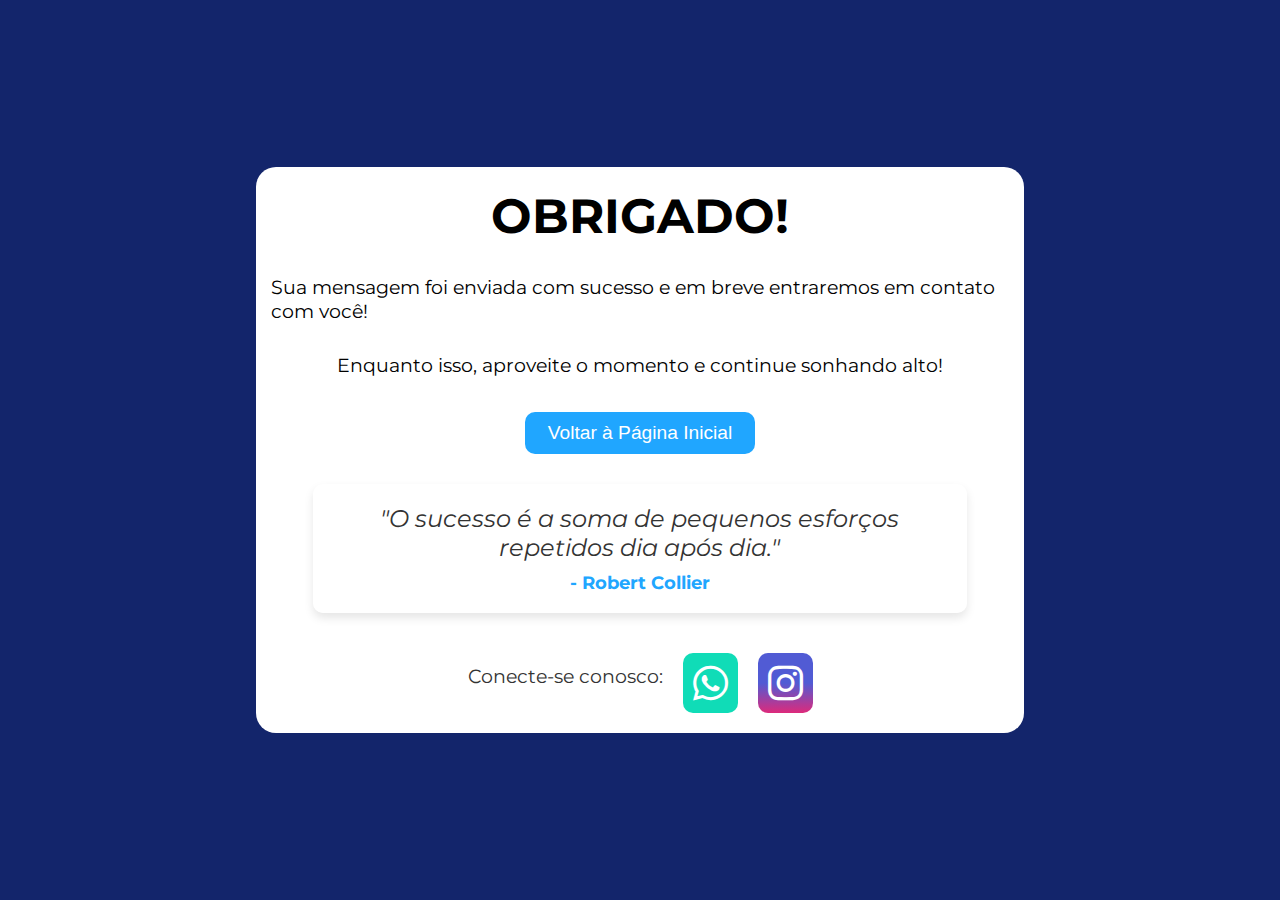
<file: obrigado.html>
<!DOCTYPE html>
<html lang="en">
<head>
    <meta charset="UTF-8">
    <meta name="viewport" content="width=device-width, initial-scale=1.0">
    <link rel="stylesheet" href="https://cdnjs.cloudflare.com/ajax/libs/font-awesome/6.0.0-beta3/css/all.min.css">
     <link rel="icon" href="assets/img/img-logos/icon-cda.png">
    <link rel="stylesheet" href="/assets/css/obrigado.css">

    <title>Obrigado por entrar em contato</title>
</head>
<body>
    <main class="container-principal">
        <div class="container-obrigado">
            <div class="container-mensagem">
                <h1>OBRIGADO!</h1>
                <p>Sua mensagem foi enviada com sucesso e em breve entraremos em contato com você!</p>
                <p>Enquanto isso, aproveite o momento e continue sonhando alto!</p>
                <button class="botao"><a href="index.html" class="btn-home">Voltar à Página Inicial</a></button>
            </div>
            <div class="container-motivacao">
                <p class="texto-motivacao">"O sucesso é a soma de pequenos esforços repetidos dia após dia."</p>
                <p class="autor">- Robert Collier</p>
            </div>
            <div class="social-links">
                <p>Conecte-se conosco:</p>
                <a class="redes-sociais" href="https://wa.me/5561984926446?text=Ol%C3%A1%2C%20gostaria%20de%20maiores%20informa%C3%A7%C3%B5es%20sobre%20determinado%20projeto."> <i class="fa-brands fa-whatsapp text-white"></i></a>
                <a class="redes-sociais" href="https://www.instagram.com/cda_esquadrias/"><i class="fa-brands fa-instagram text-white"></i></a>
            </div>
        </div>
    </main>
</body>

</html>
</file>
<file: assets/css/obrigado.css>
@import url('https://fonts.googleapis.com/css2?family=Montserrat:ital,wght@0,100..900;1,100..900&display=swap');

/*Definindo configurações básicas e containers*/
*{
    margin: 0;
    padding: 0;  
}
body{
    font-family: "Montserrat", sans-serif;
    box-sizing: border-box;;
    background-color: #13256b;

}
.container-principal{
    display: flex;
    justify-content: center;
    align-items: center;
    height: 100vh;
}
.container-obrigado{
    background-color: white;
    border-radius: 20px;
    display: flex;
    flex-direction: column;
    justify-content: center;
    align-items: center;
    width: 60%;

}

@media screen and (max-width: 1000px) {
    .container-obrigado{
        width: 80%;
    }
}
/*Definindo estilos para os texto*/
.container-mensagem{
    display: flex;
    flex-direction: column;
    justify-content: center;
    align-items: center;
}
.container-mensagem h1{
    font-size: 3rem;
    margin-bottom: 15px;
    padding-top: 20px;
}

.container-mensagem p{
    font-size: 1.2rem;
    padding: 15px;
}
.container-mensagem a {
    font-size: 1.2rem;
    list-style: none;
    text-decoration: none;
    color: white;   
}

.botao{
    background-color: #20A6FF;
    border: none;
    border-radius: 10px;
    margin-top: 20px;
    padding: 10px;
    width: 30%; 
}



/* Estilo para a citação inspiradora */

.container-motivacao {
    margin-top: 30px;
    padding: 20px;
    background-color: rgba(255, 255, 255, 0.6);
    border-radius: 10px;
    text-align: center;
    width: 80%;
    box-shadow: 0 5px 10px rgba(0, 0, 0, 0.1);
}

.texto-motivacao {
    font-size: 1.5em;
    color: #333;
    margin-bottom: 10px;
    font-style: italic;
}

.autor {
    font-size: 1.1em;
    color: #20A6FF;
    font-weight: bold;
}

/* Estilo para os botões de redes sociais */
.social-links {
    display: flex;
    justify-content: center;
    align-items: center;
    flex-wrap: wrap;
    margin-top: 40px;
    margin-bottom: 20px;
    gap: 20px;
}

.social-links p {
    font-size: 1.2em;
    color: #333;
    margin-bottom: 15px;

}

.fa-whatsapp{
    background-color: #10dcb7 !important;
    border-radius: 10px;
    color: white;
    font-size: 2.5rem;
    padding: 10px;
    transition: 600ms;

}

.fa-instagram {
    background: linear-gradient( #515bd4 50%,  #dd2a7b);
    border-radius: 10px;
    color: white;
    font-size: 2.5rem;
    padding: 10px;
    transition: 600ms;
}

.fa-instagram:hover, .fa-whatsapp:hover{
    transform: scale(1.1);
}
</file>
